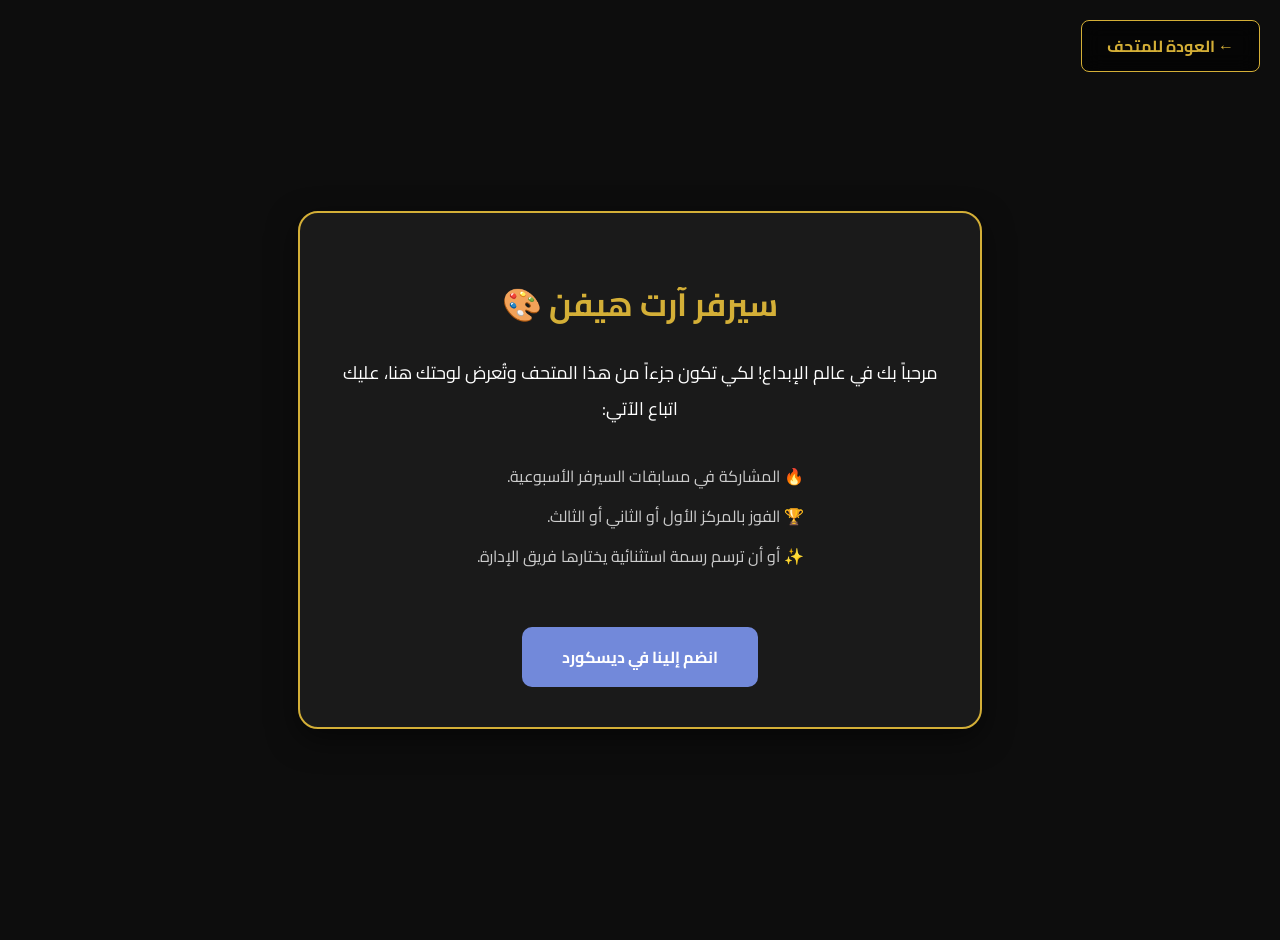
<file: server.html>
<!DOCTYPE html>
<html lang="ar" dir="rtl">
<head>
    <meta charset="UTF-8">
    <meta name="viewport" content="width=device-width, initial-scale=1.0">
    <title>معلومات السيرفر - آرت هيفن</title>
    <link href="https://fonts.googleapis.com/css2?family=Cairo:wght@700;900&display=swap" rel="stylesheet">
    <style>
        /* --- تنسيق زر العودة المحدث (عمر) --- */
        .nav-btn {
            position: fixed;
            top: 20px;
            right: 20px;
            background: rgba(0, 0, 0, 0.6); /* خلفية معتمة جزئياً */
            color: #d4af37 !important; /* اللون الذهبي */
            border: 1px solid #d4af37;
            padding: 10px 25px;
            border-radius: 8px;
            text-decoration: none;
            font-family: 'Cairo', sans-serif;
            font-weight: bold;
            z-index: 1000;
            backdrop-filter: blur(10px); /* تأثير البلور الاحترافي */
            -webkit-backdrop-filter: blur(10px);
            transition: 0.3s all ease;
            display: flex;
            align-items: center;
            gap: 8px;
        }

        .nav-btn:hover {
            background: #d4af37;
            color: #000 !important;
            box-shadow: 0 0 20px rgba(212, 175, 55, 0.5);
            transform: translateY(-2px);
        }

        /* --- تنسيق الصفحة العام --- */
        body {
            margin: 0;
            padding: 0;
            background: #0d0d0d;
            color: white;
            font-family: 'Cairo', sans-serif;
        }

        .server-card {
            background: #1a1a1a;
            padding: 40px;
            border-radius: 20px;
            border: 2px solid #d4af37;
            max-width: 600px;
            width: 90%;
            text-align: center;
            box-shadow: 0 10px 30px rgba(0,0,0,0.5);
        }

        .discord-btn {
            background: #7289da;
            color: white;
            padding: 15px 40px;
            border-radius: 10px;
            text-decoration: none;
            font-weight: bold;
            display: inline-block;
            transition: 0.3s;
        }

        .discord-btn:hover {
            transform: scale(1.05);
            box-shadow: 0 5px 15px rgba(114, 137, 218, 0.4);
        }
    </style>
</head>
<body>

    <a href="index.html" class="nav-btn">← العودة للمتحف</a>

    <div style="display: flex; justify-content: center; align-items: center; min-height: 100vh; padding: 20px;">
        <div class="server-card">
            <h1 style="color: #d4af37;">سيرفر آرت هيفن 🎨</h1>
            <p style="font-size: 18px; line-height: 2;">
                مرحباً بك في عالم الإبداع! لكي تكون جزءاً من هذا المتحف وتُعرض لوحتك هنا، عليك اتباع الآتي:
            </p>
            <ul style="text-align: right; display: inline-block; font-size: 16px; color: #ccc; list-style: none; padding: 0;">
                <li style="margin-bottom: 10px;">🔥 المشاركة في مسابقات السيرفر الأسبوعية.</li>
                <li style="margin-bottom: 10px;">🏆 الفوز بالمركز الأول أو الثاني أو الثالث.</li>
                <li style="margin-bottom: 10px;">✨ أو أن ترسم رسمة استثنائية يختارها فريق الإدارة.</li>
            </ul>
            <br><br>
            <a href="https://discord.gg/YnsvKUkgRX" class="discord-btn">انضم إلينا في ديسكورد</a>
        </div>
    </div>

</body>
</html>
</file>
